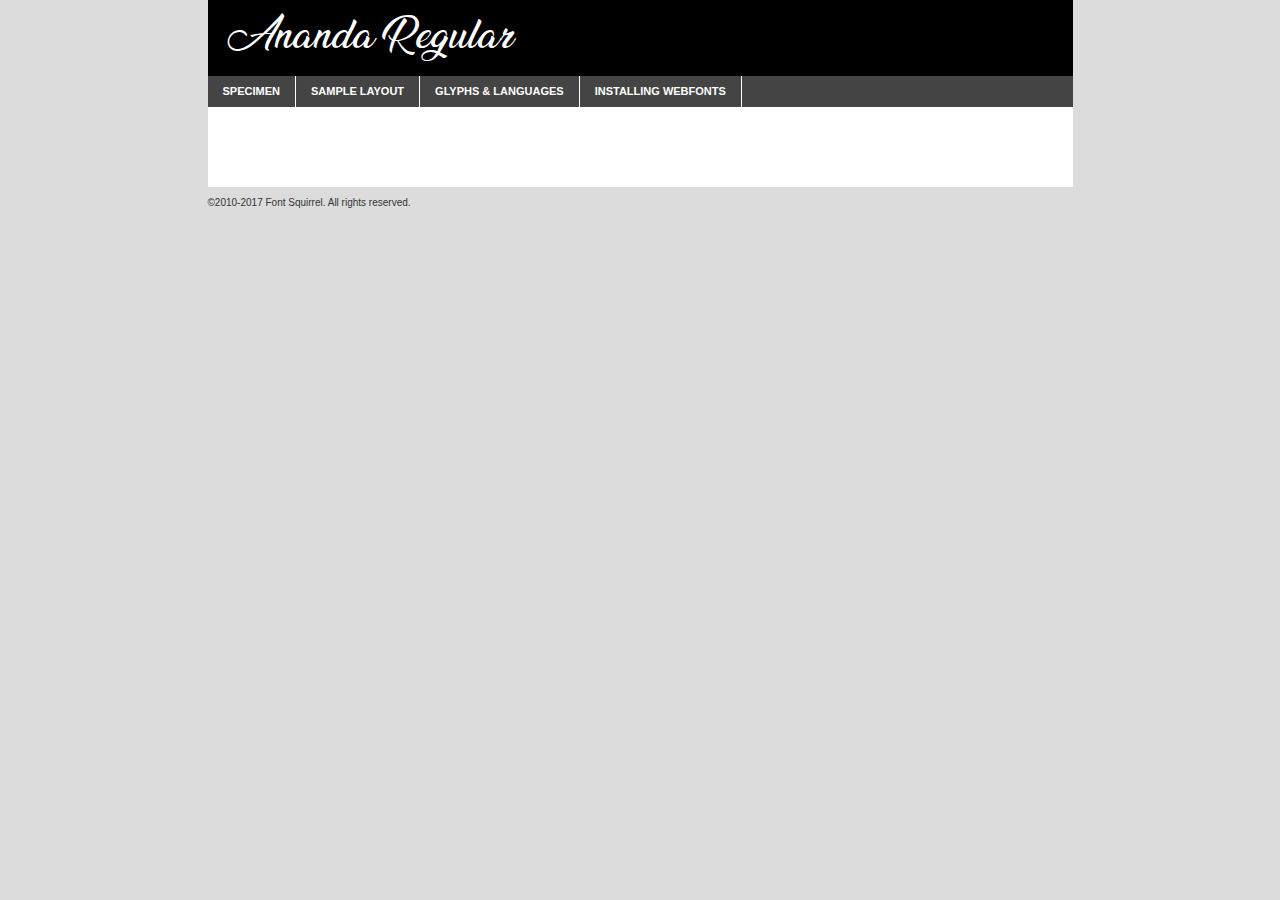
<file: Hero_Project/Assets/Webfonts/Ananda_Fontspace/ananda-el1n-demo.html>
<!DOCTYPE html PUBLIC "-//W3C//DTD XHTML 1.0 Transitional//EN"
        "http://www.w3.org/TR/xhtml1/DTD/xhtml1-transitional.dtd">

<html xmlns="http://www.w3.org/1999/xhtml" xml:lang="en" lang="en">
<head>
    <meta http-equiv="Content-Type" content="text/html; charset=utf-8"/>
    <script src="http://ajax.googleapis.com/ajax/libs/jquery/1.7.2/jquery.min.js" type="text/javascript" charset="utf-8"></script>
    <script type="text/javascript">
		(function($) {
			$.fn.easyTabs = function(option) {
				var param = jQuery.extend({ fadeSpeed: 'fast', defaultContent: 1, activeClass: 'active' }, option);
				$(this).each(function() {
					var thisId = '#' + this.id;
					if ( param.defaultContent == '' )
					{
						param.defaultContent = 1;
					}
					if ( typeof param.defaultContent == 'number' )
					{
						var defaultTab = $(thisId + ' .tabs li:eq(' + (param.defaultContent - 1) + ') a').attr('href').substr(1);
					}
					else
					{
						var defaultTab = param.defaultContent;
					}
					$(thisId + ' .tabs li a').each(function() {
						var tabToHide = $(this).attr('href').substr(1);
						$('#' + tabToHide).addClass('easytabs-tab-content');
					});
					hideAll();
					changeContent(defaultTab);

					function hideAll() {$(thisId + ' .easytabs-tab-content').hide();}

					function changeContent(tabId)
					{
						hideAll();
						$(thisId + ' .tabs li').removeClass(param.activeClass);
						$(thisId + ' .tabs li a[href=#' + tabId + ']').closest('li').addClass(param.activeClass);
						if ( param.fadeSpeed != 'none' )
						{
							$(thisId + ' #' + tabId).fadeIn(param.fadeSpeed);
						}
						else
						{
							$(thisId + ' #' + tabId).show();
						}
					}

					$(thisId + ' .tabs li').click(function() {
						var tabId = $(this).find('a').attr('href').substr(1);
						changeContent(tabId);
						return false;
					});
				});
			}
		})(jQuery);
    </script>
    <link rel="stylesheet" href="specimen_files/specimen_stylesheet.css" type="text/css" charset="utf-8"/>
    <link rel="stylesheet" href="stylesheet.css" type="text/css" charset="utf-8"/>

    <style type="text/css">
        		body {
			font-family: 'anandaregular';
        		}

            </style>

    <title>Ananda Regular Specimen</title>


    <script type="text/javascript" charset="utf-8">
		$(document).ready(function() {
			$('#container').easyTabs({ defaultContent: 1 });
		});
    </script>
</head>

<body>
<div id="container">
    <div id="header">
		Ananda Regular    </div>
    <ul class="tabs">
        <li><a href="#specimen">Specimen</a></li>
        <li><a href="#layout">Sample Layout</a></li>
		        <li><a href="#glyphs">Glyphs &amp; Languages</a></li>
        <li><a href="#installing">Installing Webfonts</a></li>

    </ul>

    <div id="main_content">


        <div id="specimen">

            <div class="section">
                <div class="grid12 firstcol">
                    <div class="huge">AaBb</div>
                </div>
            </div>

            <div class="section">
                <div class="glyph_range">A&#x200B;B&#x200b;C&#x200b;D&#x200b;E&#x200b;F&#x200b;G&#x200b;H&#x200b;I&#x200b;J&#x200b;K&#x200b;L&#x200b;M&#x200b;N&#x200b;O&#x200b;P&#x200b;Q&#x200b;R&#x200b;S&#x200b;T&#x200b;U&#x200b;V&#x200b;W&#x200b;X&#x200b;Y&#x200b;Z&#x200b;a&#x200b;b&#x200b;c&#x200b;d&#x200b;e&#x200b;f&#x200b;g&#x200b;h&#x200b;i&#x200b;j&#x200b;k&#x200b;l&#x200b;m&#x200b;n&#x200b;o&#x200b;p&#x200b;q&#x200b;r&#x200b;s&#x200b;t&#x200b;u&#x200b;v&#x200b;w&#x200b;x&#x200b;y&#x200b;z&#x200b;1&#x200b;2&#x200b;3&#x200b;4&#x200b;5&#x200b;6&#x200b;7&#x200b;8&#x200b;9&#x200b;0&#x200b;&amp;&#x200b;.&#x200b;,&#x200b;?&#x200b;!&#x200b;&#64;&#x200b;(&#x200b;)&#x200b;#&#x200b;$&#x200b;%&#x200b;*&#x200b;+&#x200b;-&#x200b;=&#x200b;:&#x200b;;</div>
            </div>
            <div class="section">
                <div class="grid12 firstcol">
                    <table class="sample_table">
                        <tr>
                            <td>10</td>
                            <td class="size10">abcdefghijklmnopqrstuvwxyzABCDEFGHIJKLMNOPQRSTUVWXYZ0123456789abcdefghijklmnopqrstuvwxyzABCDEFGHIJKLMNOPQRSTUVWXYZ0123456789abcdefghijklmnopqrstuvwxyzABCDEFGHIJKLMNOPQRSTUVWXYZ</td>
                        </tr>
                        <tr>
                            <td>11</td>
                            <td class="size11">abcdefghijklmnopqrstuvwxyzABCDEFGHIJKLMNOPQRSTUVWXYZ0123456789abcdefghijklmnopqrstuvwxyzABCDEFGHIJKLMNOPQRSTUVWXYZ0123456789abcdefghijklmnopqrstuvwxyzABCDEFGHIJKLMNOPQRSTUVWXYZ</td>
                        </tr>
                        <tr>
                            <td>12</td>
                            <td class="size12">abcdefghijklmnopqrstuvwxyzABCDEFGHIJKLMNOPQRSTUVWXYZ0123456789abcdefghijklmnopqrstuvwxyzABCDEFGHIJKLMNOPQRSTUVWXYZ0123456789abcdefghijklmnopqrstuvwxyzABCDEFGHIJKLMNOPQRSTUVWXYZ</td>
                        </tr>
                        <tr>
                            <td>13</td>
                            <td class="size13">abcdefghijklmnopqrstuvwxyzABCDEFGHIJKLMNOPQRSTUVWXYZ0123456789abcdefghijklmnopqrstuvwxyzABCDEFGHIJKLMNOPQRSTUVWXYZ0123456789abcdefghijklmnopqrstuvwxyzABCDEFGHIJKLMNOPQRSTUVWXYZ</td>
                        </tr>
                        <tr>
                            <td>14</td>
                            <td class="size14">abcdefghijklmnopqrstuvwxyzABCDEFGHIJKLMNOPQRSTUVWXYZ0123456789abcdefghijklmnopqrstuvwxyzABCDEFGHIJKLMNOPQRSTUVWXYZ0123456789abcdefghijklmnopqrstuvwxyzABCDEFGHIJKLMNOPQRSTUVWXYZ</td>
                        </tr>
                        <tr>
                            <td>16</td>
                            <td class="size16">abcdefghijklmnopqrstuvwxyzABCDEFGHIJKLMNOPQRSTUVWXYZ0123456789abcdefghijklmnopqrstuvwxyzABCDEFGHIJKLMNOPQRSTUVWXYZ</td>
                        </tr>
                        <tr>
                            <td>18</td>
                            <td class="size18">abcdefghijklmnopqrstuvwxyzABCDEFGHIJKLMNOPQRSTUVWXYZ0123456789abcdefghijklmnopqrstuvwxyzABCDEFGHIJKLMNOPQRSTUVWXYZ</td>
                        </tr>
                        <tr>
                            <td>20</td>
                            <td class="size20">abcdefghijklmnopqrstuvwxyzABCDEFGHIJKLMNOPQRSTUVWXYZ0123456789abcdefghijklmnopqrstuvwxyzABCDEFGHIJKLMNOPQRSTUVWXYZ</td>
                        </tr>
                        <tr>
                            <td>24</td>
                            <td class="size24">abcdefghijklmnopqrstuvwxyzABCDEFGHIJKLMNOPQRSTUVWXYZ0123456789abcdefghijklmnopqrstuvwxyzABCDEFGHIJKLMNOPQRSTUVWXYZ</td>
                        </tr>
                        <tr>
                            <td>30</td>
                            <td class="size30">abcdefghijklmnopqrstuvwxyzABCDEFGHIJKLMNOPQRSTUVWXYZ0123456789abcdefghijklmnopqrstuvwxyzABCDEFGHIJKLMNOPQRSTUVWXYZ</td>
                        </tr>
                        <tr>
                            <td>36</td>
                            <td class="size36">abcdefghijklmnopqrstuvwxyzABCDEFGHIJKLMNOPQRSTUVWXYZ0123456789abcdefghijklmnopqrstuvwxyzABCDEFGHIJKLMNOPQRSTUVWXYZ</td>
                        </tr>
                        <tr>
                            <td>48</td>
                            <td class="size48">abcdefghijklmnopqrstuvwxyzABCDEFGHIJKLMNOPQRSTUVWXYZ0123456789abcdefghijklmnopqrstuvwxyzABCDEFGHIJKLMNOPQRSTUVWXYZ</td>
                        </tr>
                        <tr>
                            <td>60</td>
                            <td class="size60">abcdefghijklmnopqrstuvwxyzABCDEFGHIJKLMNOPQRSTUVWXYZ0123456789abcdefghijklmnopqrstuvwxyzABCDEFGHIJKLMNOPQRSTUVWXYZ</td>
                        </tr>
                        <tr>
                            <td>72</td>
                            <td class="size72">abcdefghijklmnopqrstuvwxyzABCDEFGHIJKLMNOPQRSTUVWXYZ0123456789abcdefghijklmnopqrstuvwxyzABCDEFGHIJKLMNOPQRSTUVWXYZ</td>
                        </tr>
                        <tr>
                            <td>90</td>
                            <td class="size90">abcdefghijklmnopqrstuvwxyzABCDEFGHIJKLMNOPQRSTUVWXYZ0123456789abcdefghijklmnopqrstuvwxyzABCDEFGHIJKLMNOPQRSTUVWXYZ</td>
                        </tr>
                    </table>

                </div>

            </div>


            <div class="section" id="bodycomparison">


                <div id="xheight">
                    <div class="fontbody">&#x25FC;&#x25FC;&#x25FC;&#x25FC;&#x25FC;&#x25FC;&#x25FC;&#x25FC;&#x25FC;&#x25FC;&#x25FC;&#x25FC;&#x25FC;&#x25FC;&#x25FC;&#x25FC;&#x25FC;&#x25FC;&#x25FC;&#x25FC;&#x25FC;&#x25FC;&#x25FC;&#x25FC;&#x25FC;&#x25FC;&#x25FC;&#x25FC;&#x25FC;&#x25FC;&#x25FC;&#x25FC;&#x25FC;&#x25FC;&#x25FC;&#x25FC;&#x25FC;&#x25FC;&#x25FC;&#x25FC;&#x25FC;&#x25FC;&#x25FC;&#x25FC;&#x25FC;&#x25FC;&#x25FC;&#x25FC;&#x25FC;&#x25FC;&#x25FC;&#x25FC;&#x25FC;&#x25FC;&#x25FC;&#x25FC;&#x25FC;&#x25FC;&#x25FC;&#x25FC;&#x25FC;&#x25FC;&#x25FC;&#x25FC;&#x25FC;&#x25FC;&#x25FC;&#x25FC;&#x25FC;&#x25FC;&#x25FC;&#x25FC;&#x25FC;&#x25FC;&#x25FC;&#x25FC;&#x25FC;&#x25FC;&#x25FC;&#x25FC;&#x25FC;&#x25FC;&#x25FC;&#x25FC;&#x25FC;&#x25FC;&#x25FC;&#x25FC;&#x25FC;&#x25FC;&#x25FC;&#x25FC;&#x25FC;&#x25FC;&#x25FC;&#x25FC;&#x25FC;&#x25FC;&#x25FC;body</div>
                    <div class="arialbody">body</div>
                    <div class="verdanabody">body</div>
                    <div class="georgiabody">body</div>
                </div>
                <div class="fontbody" style="z-index:1">
                    body<span>Ananda Regular</span>
                </div>
                <div class="arialbody" style="z-index:1">
                    body<span>Arial</span>
                </div>
                <div class="verdanabody" style="z-index:1">
                    body<span>Verdana</span>
                </div>
                <div class="georgiabody" style="z-index:1">
                    body<span>Georgia</span>
                </div>


            </div>


            <div class="section psample psample_row1" id="">

                <div class="grid2 firstcol">
                    <p class="size10"><span>10.</span>Aenean lacinia bibendum nulla sed consectetur. Fusce dapibus, tellus ac cursus commodo, tortor mauris condimentum nibh, ut fermentum massa justo sit amet risus. Nullam id dolor id nibh ultricies vehicula ut id elit. Cum sociis natoque penatibus et magnis dis parturient montes, nascetur ridiculus mus. Nulla vitae elit libero, a pharetra augue.</p>

                </div>
                <div class="grid3">
                    <p class="size11"><span>11.</span>Aenean lacinia bibendum nulla sed consectetur. Fusce dapibus, tellus ac cursus commodo, tortor mauris condimentum nibh, ut fermentum massa justo sit amet risus. Nullam id dolor id nibh ultricies vehicula ut id elit. Cum sociis natoque penatibus et magnis dis parturient montes, nascetur ridiculus mus. Nulla vitae elit libero, a pharetra augue.</p>

                </div>
                <div class="grid3">
                    <p class="size12"><span>12.</span>Aenean lacinia bibendum nulla sed consectetur. Fusce dapibus, tellus ac cursus commodo, tortor mauris condimentum nibh, ut fermentum massa justo sit amet risus. Nullam id dolor id nibh ultricies vehicula ut id elit. Cum sociis natoque penatibus et magnis dis parturient montes, nascetur ridiculus mus. Nulla vitae elit libero, a pharetra augue.</p>

                </div>
                <div class="grid4">
                    <p class="size13"><span>13.</span>Aenean lacinia bibendum nulla sed consectetur. Fusce dapibus, tellus ac cursus commodo, tortor mauris condimentum nibh, ut fermentum massa justo sit amet risus. Nullam id dolor id nibh ultricies vehicula ut id elit. Cum sociis natoque penatibus et magnis dis parturient montes, nascetur ridiculus mus. Nulla vitae elit libero, a pharetra augue.</p>

                </div>
                <div class="white_blend"></div>

            </div>
            <div class="section psample psample_row2" id="">
                <div class="grid3 firstcol">
                    <p class="size14"><span>14.</span>Aenean lacinia bibendum nulla sed consectetur. Fusce dapibus, tellus ac cursus commodo, tortor mauris condimentum nibh, ut fermentum massa justo sit amet risus. Nullam id dolor id nibh ultricies vehicula ut id elit. Cum sociis natoque penatibus et magnis dis parturient montes, nascetur ridiculus mus. Nulla vitae elit libero, a pharetra augue.</p>

                </div>
                <div class="grid4">
                    <p class="size16"><span>16.</span>Aenean lacinia bibendum nulla sed consectetur. Fusce dapibus, tellus ac cursus commodo, tortor mauris condimentum nibh, ut fermentum massa justo sit amet risus. Nullam id dolor id nibh ultricies vehicula ut id elit. Cum sociis natoque penatibus et magnis dis parturient montes, nascetur ridiculus mus. Nulla vitae elit libero, a pharetra augue.</p>

                </div>
                <div class="grid5">
                    <p class="size18"><span>18.</span>Aenean lacinia bibendum nulla sed consectetur. Fusce dapibus, tellus ac cursus commodo, tortor mauris condimentum nibh, ut fermentum massa justo sit amet risus. Nullam id dolor id nibh ultricies vehicula ut id elit. Cum sociis natoque penatibus et magnis dis parturient montes, nascetur ridiculus mus. Nulla vitae elit libero, a pharetra augue.</p>

                </div>

                <div class="white_blend"></div>

            </div>

            <div class="section psample psample_row3" id="">
                <div class="grid5 firstcol">
                    <p class="size20"><span>20.</span>Aenean lacinia bibendum nulla sed consectetur. Fusce dapibus, tellus ac cursus commodo, tortor mauris condimentum nibh, ut fermentum massa justo sit amet risus. Nullam id dolor id nibh ultricies vehicula ut id elit. Cum sociis natoque penatibus et magnis dis parturient montes, nascetur ridiculus mus. Nulla vitae elit libero, a pharetra augue.</p>
                </div>
                <div class="grid7">
                    <p class="size24"><span>24.</span>Aenean lacinia bibendum nulla sed consectetur. Fusce dapibus, tellus ac cursus commodo, tortor mauris condimentum nibh, ut fermentum massa justo sit amet risus. Nullam id dolor id nibh ultricies vehicula ut id elit. Cum sociis natoque penatibus et magnis dis parturient montes, nascetur ridiculus mus. Nulla vitae elit libero, a pharetra augue.</p>
                </div>

                <div class="white_blend"></div>

            </div>

            <div class="section psample psample_row4" id="">
                <div class="grid12 firstcol">
                    <p class="size30"><span>30.</span>Aenean lacinia bibendum nulla sed consectetur. Fusce dapibus, tellus ac cursus commodo, tortor mauris condimentum nibh, ut fermentum massa justo sit amet risus. Nullam id dolor id nibh ultricies vehicula ut id elit. Cum sociis natoque penatibus et magnis dis parturient montes, nascetur ridiculus mus. Nulla vitae elit libero, a pharetra augue.</p>
                </div>
                <div class="white_blend"></div>

            </div>


            <div class="section psample psample_row1 fullreverse">
                <div class="grid2 firstcol">
                    <p class="size10"><span>10.</span>Aenean lacinia bibendum nulla sed consectetur. Fusce dapibus, tellus ac cursus commodo, tortor mauris condimentum nibh, ut fermentum massa justo sit amet risus. Nullam id dolor id nibh ultricies vehicula ut id elit. Cum sociis natoque penatibus et magnis dis parturient montes, nascetur ridiculus mus. Nulla vitae elit libero, a pharetra augue.</p>

                </div>
                <div class="grid3">
                    <p class="size11"><span>11.</span>Aenean lacinia bibendum nulla sed consectetur. Fusce dapibus, tellus ac cursus commodo, tortor mauris condimentum nibh, ut fermentum massa justo sit amet risus. Nullam id dolor id nibh ultricies vehicula ut id elit. Cum sociis natoque penatibus et magnis dis parturient montes, nascetur ridiculus mus. Nulla vitae elit libero, a pharetra augue.</p>

                </div>
                <div class="grid3">
                    <p class="size12"><span>12.</span>Aenean lacinia bibendum nulla sed consectetur. Fusce dapibus, tellus ac cursus commodo, tortor mauris condimentum nibh, ut fermentum massa justo sit amet risus. Nullam id dolor id nibh ultricies vehicula ut id elit. Cum sociis natoque penatibus et magnis dis parturient montes, nascetur ridiculus mus. Nulla vitae elit libero, a pharetra augue.</p>

                </div>
                <div class="grid4">
                    <p class="size13"><span>13.</span>Aenean lacinia bibendum nulla sed consectetur. Fusce dapibus, tellus ac cursus commodo, tortor mauris condimentum nibh, ut fermentum massa justo sit amet risus. Nullam id dolor id nibh ultricies vehicula ut id elit. Cum sociis natoque penatibus et magnis dis parturient montes, nascetur ridiculus mus. Nulla vitae elit libero, a pharetra augue.</p>

                </div>
                <div class="black_blend"></div>

            </div>

            <div class="section psample psample_row2 fullreverse">
                <div class="grid3 firstcol">
                    <p class="size14"><span>14.</span>Aenean lacinia bibendum nulla sed consectetur. Fusce dapibus, tellus ac cursus commodo, tortor mauris condimentum nibh, ut fermentum massa justo sit amet risus. Nullam id dolor id nibh ultricies vehicula ut id elit. Cum sociis natoque penatibus et magnis dis parturient montes, nascetur ridiculus mus. Nulla vitae elit libero, a pharetra augue.</p>

                </div>
                <div class="grid4">
                    <p class="size16"><span>16.</span>Aenean lacinia bibendum nulla sed consectetur. Fusce dapibus, tellus ac cursus commodo, tortor mauris condimentum nibh, ut fermentum massa justo sit amet risus. Nullam id dolor id nibh ultricies vehicula ut id elit. Cum sociis natoque penatibus et magnis dis parturient montes, nascetur ridiculus mus. Nulla vitae elit libero, a pharetra augue.</p>

                </div>
                <div class="grid5">
                    <p class="size18"><span>18.</span>Aenean lacinia bibendum nulla sed consectetur. Fusce dapibus, tellus ac cursus commodo, tortor mauris condimentum nibh, ut fermentum massa justo sit amet risus. Nullam id dolor id nibh ultricies vehicula ut id elit. Cum sociis natoque penatibus et magnis dis parturient montes, nascetur ridiculus mus. Nulla vitae elit libero, a pharetra augue.</p>

                </div>
                <div class="black_blend"></div>

            </div>

            <div class="section psample fullreverse psample_row3" id="">
                <div class="grid5 firstcol">
                    <p class="size20"><span>20.</span>Aenean lacinia bibendum nulla sed consectetur. Fusce dapibus, tellus ac cursus commodo, tortor mauris condimentum nibh, ut fermentum massa justo sit amet risus. Nullam id dolor id nibh ultricies vehicula ut id elit. Cum sociis natoque penatibus et magnis dis parturient montes, nascetur ridiculus mus. Nulla vitae elit libero, a pharetra augue.</p>
                </div>
                <div class="grid7">
                    <p class="size24"><span>24.</span>Aenean lacinia bibendum nulla sed consectetur. Fusce dapibus, tellus ac cursus commodo, tortor mauris condimentum nibh, ut fermentum massa justo sit amet risus. Nullam id dolor id nibh ultricies vehicula ut id elit. Cum sociis natoque penatibus et magnis dis parturient montes, nascetur ridiculus mus. Nulla vitae elit libero, a pharetra augue.</p>
                </div>

                <div class="black_blend"></div>

            </div>

            <div class="section psample fullreverse psample_row4" id="" style="border-bottom: 20px #000 solid;">
                <div class="grid12 firstcol">
                    <p class="size30"><span>30.</span>Aenean lacinia bibendum nulla sed consectetur. Fusce dapibus, tellus ac cursus commodo, tortor mauris condimentum nibh, ut fermentum massa justo sit amet risus. Nullam id dolor id nibh ultricies vehicula ut id elit. Cum sociis natoque penatibus et magnis dis parturient montes, nascetur ridiculus mus. Nulla vitae elit libero, a pharetra augue.</p>
                </div>
                <div class="black_blend"></div>

            </div>


        </div>

        <div id="layout">

            <div class="section">

                <div class="grid12 firstcol">
                    <h1>Lorem Ipsum Dolor</h1>
                    <h2>Etiam porta sem malesuada magna mollis euismod</h2>

                    <p class="byline">By <a href="#link">Aenean Lacinia</a></p>
                </div>
            </div>
            <div class="section">
                <div class="grid8 firstcol">
                    <p class="large">Donec sed odio dui. Morbi leo risus, porta ac consectetur ac, vestibulum at eros. Fusce dapibus, tellus ac cursus commodo, tortor mauris condimentum nibh, ut fermentum massa justo sit amet risus. </p>


                    <h3>Pellentesque ornare sem</h3>

                    <p>Maecenas sed diam eget risus varius blandit sit amet non magna. Maecenas faucibus mollis interdum. Donec ullamcorper nulla non metus auctor fringilla. Nullam id dolor id nibh ultricies vehicula ut id elit. Nullam id dolor id nibh ultricies vehicula ut id elit. </p>

                    <p>Aenean eu leo quam. Pellentesque ornare sem lacinia quam venenatis vestibulum. Lorem ipsum dolor sit amet, consectetur adipiscing elit. Cum sociis natoque penatibus et magnis dis parturient montes, nascetur ridiculus mus. </p>

                    <p>Nulla vitae elit libero, a pharetra augue. Praesent commodo cursus magna, vel scelerisque nisl consectetur et. Aenean lacinia bibendum nulla sed consectetur. </p>

                    <p>Nullam quis risus eget urna mollis ornare vel eu leo. Nullam quis risus eget urna mollis ornare vel eu leo. Maecenas sed diam eget risus varius blandit sit amet non magna. Donec ullamcorper nulla non metus auctor fringilla. </p>

                    <h3>Cras mattis consectetur</h3>

                    <p>Aenean eu leo quam. Pellentesque ornare sem lacinia quam venenatis vestibulum. Aenean lacinia bibendum nulla sed consectetur. Integer posuere erat a ante venenatis dapibus posuere velit aliquet. Cras mattis consectetur purus sit amet fermentum. </p>

                    <p>Nullam id dolor id nibh ultricies vehicula ut id elit. Nullam quis risus eget urna mollis ornare vel eu leo. Cras mattis consectetur purus sit amet fermentum.</p>
                </div>

                <div class="grid4 sidebar">

                    <div class="box reverse">
                        <p class="last">Nullam quis risus eget urna mollis ornare vel eu leo. Donec ullamcorper nulla non metus auctor fringilla. Cras mattis consectetur purus sit amet fermentum. Sed posuere consectetur est at lobortis. Lorem ipsum dolor sit amet, consectetur adipiscing elit. </p>
                    </div>

                    <p class="caption">Maecenas sed diam eget risus varius.</p>

                    <p>Vestibulum id ligula porta felis euismod semper. Integer posuere erat a ante venenatis dapibus posuere velit aliquet. Vestibulum id ligula porta felis euismod semper. Sed posuere consectetur est at lobortis. Maecenas sed diam eget risus varius blandit sit amet non magna. Fusce dapibus, tellus ac cursus commodo, tortor mauris condimentum nibh, ut fermentum massa justo sit amet risus. </p>


                    <p>Duis mollis, est non commodo luctus, nisi erat porttitor ligula, eget lacinia odio sem nec elit. Aenean lacinia bibendum nulla sed consectetur. Vivamus sagittis lacus vel augue laoreet rutrum faucibus dolor auctor. Aenean lacinia bibendum nulla sed consectetur. Nullam quis risus eget urna mollis ornare vel eu leo. </p>

                    <p>Praesent commodo cursus magna, vel scelerisque nisl consectetur et. Donec ullamcorper nulla non metus auctor fringilla. Maecenas faucibus mollis interdum. Fusce dapibus, tellus ac cursus commodo, tortor mauris condimentum nibh, ut fermentum massa justo sit amet risus. </p>

                </div>
            </div>

        </div>


		

        <div id="glyphs">
            <div class="section">
                <div class="grid12 firstcol">

                    <h1>Language Support</h1>
                    <p>The subset of Ananda Regular in this kit supports the following languages:<br/>

						Albanian, Basque, Breton, Chamorro, Dutch, English, Finnish, French, Frisian, Galician, German, Italian, Malagasy, Portuguese, Alsatian, Arapaho, Arrernte, Aymara, Bislama, Cebuano, Corsican, Fijian, French_creole, Genoese, Gilbertese, Haitian_creole, Hiligaynon, Hmong, Hopi, Ibanag, Iloko_ilokano, Indonesian, Interglossa_glosa, Interlingua, Irish_gaelic, Jerriais, Lojban, Lombard, Luxembourgeois, Manx, Mohawk, Norfolk_pitcairnese, Occitan, Oromo, Pangasinan, Papiamento, Piedmontese, Potawatomi, Rhaeto-romance, Romansh, Rotokas, Sami_lule, Sardinian, Scots_gaelic, Seychelles_creole, Shona, Somali, Southern_ndebele, Swahili, Swati_swazi, Tagalog_filipino_pilipino, Tetum, Tok_pisin, Uyghur_latinized, Volapuk, Walloon, Warlpiri, Xhosa, Yapese, Zulu, Latinbasic, Demo                    </p>
                    <h1>Glyph Chart</h1>
                    <p>The subset of Ananda Regular in this kit includes all the glyphs listed below. Unicode entities are included above each glyph to help you insert individual characters into your layout.</p>
                    <div id="glyph_chart">

																																	                                <div><p>&amp;#13;</p>&#13;</div>
																				                                <div><p>&amp;#32;</p>&#32;</div>
																				                                <div><p>&amp;#48;</p>&#48;</div>
																				                                <div><p>&amp;#49;</p>&#49;</div>
																				                                <div><p>&amp;#50;</p>&#50;</div>
																				                                <div><p>&amp;#51;</p>&#51;</div>
																				                                <div><p>&amp;#52;</p>&#52;</div>
																				                                <div><p>&amp;#53;</p>&#53;</div>
																				                                <div><p>&amp;#54;</p>&#54;</div>
																				                                <div><p>&amp;#55;</p>&#55;</div>
																				                                <div><p>&amp;#56;</p>&#56;</div>
																				                                <div><p>&amp;#57;</p>&#57;</div>
																				                                <div><p>&amp;#65;</p>&#65;</div>
																				                                <div><p>&amp;#66;</p>&#66;</div>
																				                                <div><p>&amp;#67;</p>&#67;</div>
																				                                <div><p>&amp;#68;</p>&#68;</div>
																				                                <div><p>&amp;#69;</p>&#69;</div>
																				                                <div><p>&amp;#70;</p>&#70;</div>
																				                                <div><p>&amp;#71;</p>&#71;</div>
																				                                <div><p>&amp;#72;</p>&#72;</div>
																				                                <div><p>&amp;#73;</p>&#73;</div>
																				                                <div><p>&amp;#74;</p>&#74;</div>
																				                                <div><p>&amp;#75;</p>&#75;</div>
																				                                <div><p>&amp;#76;</p>&#76;</div>
																				                                <div><p>&amp;#77;</p>&#77;</div>
																				                                <div><p>&amp;#78;</p>&#78;</div>
																				                                <div><p>&amp;#79;</p>&#79;</div>
																				                                <div><p>&amp;#80;</p>&#80;</div>
																				                                <div><p>&amp;#81;</p>&#81;</div>
																				                                <div><p>&amp;#82;</p>&#82;</div>
																				                                <div><p>&amp;#83;</p>&#83;</div>
																				                                <div><p>&amp;#84;</p>&#84;</div>
																				                                <div><p>&amp;#85;</p>&#85;</div>
																				                                <div><p>&amp;#86;</p>&#86;</div>
																				                                <div><p>&amp;#87;</p>&#87;</div>
																				                                <div><p>&amp;#88;</p>&#88;</div>
																				                                <div><p>&amp;#89;</p>&#89;</div>
																				                                <div><p>&amp;#90;</p>&#90;</div>
																				                                <div><p>&amp;#91;</p>&#91;</div>
																				                                <div><p>&amp;#92;</p>&#92;</div>
																				                                <div><p>&amp;#93;</p>&#93;</div>
																				                                <div><p>&amp;#96;</p>&#96;</div>
																				                                <div><p>&amp;#97;</p>&#97;</div>
																				                                <div><p>&amp;#98;</p>&#98;</div>
																				                                <div><p>&amp;#99;</p>&#99;</div>
																				                                <div><p>&amp;#100;</p>&#100;</div>
																				                                <div><p>&amp;#101;</p>&#101;</div>
																				                                <div><p>&amp;#102;</p>&#102;</div>
																				                                <div><p>&amp;#103;</p>&#103;</div>
																				                                <div><p>&amp;#104;</p>&#104;</div>
																				                                <div><p>&amp;#105;</p>&#105;</div>
																				                                <div><p>&amp;#106;</p>&#106;</div>
																				                                <div><p>&amp;#107;</p>&#107;</div>
																				                                <div><p>&amp;#108;</p>&#108;</div>
																				                                <div><p>&amp;#109;</p>&#109;</div>
																				                                <div><p>&amp;#110;</p>&#110;</div>
																				                                <div><p>&amp;#111;</p>&#111;</div>
																				                                <div><p>&amp;#112;</p>&#112;</div>
																				                                <div><p>&amp;#113;</p>&#113;</div>
																				                                <div><p>&amp;#114;</p>&#114;</div>
																				                                <div><p>&amp;#115;</p>&#115;</div>
																				                                <div><p>&amp;#116;</p>&#116;</div>
																				                                <div><p>&amp;#117;</p>&#117;</div>
																				                                <div><p>&amp;#118;</p>&#118;</div>
																				                                <div><p>&amp;#119;</p>&#119;</div>
																				                                <div><p>&amp;#120;</p>&#120;</div>
																				                                <div><p>&amp;#121;</p>&#121;</div>
																				                                <div><p>&amp;#122;</p>&#122;</div>
																				                                <div><p>&amp;#123;</p>&#123;</div>
																				                                <div><p>&amp;#124;</p>&#124;</div>
																				                                <div><p>&amp;#125;</p>&#125;</div>
																				                                <div><p>&amp;#160;</p>&#160;</div>
																				                                <div><p>&amp;#162;</p>&#162;</div>
																				                                <div><p>&amp;#163;</p>&#163;</div>
																				                                <div><p>&amp;#168;</p>&#168;</div>
																				                                <div><p>&amp;#175;</p>&#175;</div>
																				                                <div><p>&amp;#180;</p>&#180;</div>
																				                                <div><p>&amp;#183;</p>&#183;</div>
																				                                <div><p>&amp;#184;</p>&#184;</div>
																				                                <div><p>&amp;#192;</p>&#192;</div>
																				                                <div><p>&amp;#193;</p>&#193;</div>
																				                                <div><p>&amp;#194;</p>&#194;</div>
																				                                <div><p>&amp;#195;</p>&#195;</div>
																				                                <div><p>&amp;#196;</p>&#196;</div>
																				                                <div><p>&amp;#197;</p>&#197;</div>
																				                                <div><p>&amp;#198;</p>&#198;</div>
																				                                <div><p>&amp;#199;</p>&#199;</div>
																				                                <div><p>&amp;#200;</p>&#200;</div>
																				                                <div><p>&amp;#201;</p>&#201;</div>
																				                                <div><p>&amp;#202;</p>&#202;</div>
																				                                <div><p>&amp;#203;</p>&#203;</div>
																				                                <div><p>&amp;#204;</p>&#204;</div>
																				                                <div><p>&amp;#205;</p>&#205;</div>
																				                                <div><p>&amp;#206;</p>&#206;</div>
																				                                <div><p>&amp;#207;</p>&#207;</div>
																				                                <div><p>&amp;#208;</p>&#208;</div>
																				                                <div><p>&amp;#209;</p>&#209;</div>
																				                                <div><p>&amp;#210;</p>&#210;</div>
																				                                <div><p>&amp;#211;</p>&#211;</div>
																				                                <div><p>&amp;#212;</p>&#212;</div>
																				                                <div><p>&amp;#213;</p>&#213;</div>
																				                                <div><p>&amp;#214;</p>&#214;</div>
																				                                <div><p>&amp;#215;</p>&#215;</div>
																				                                <div><p>&amp;#217;</p>&#217;</div>
																				                                <div><p>&amp;#218;</p>&#218;</div>
																				                                <div><p>&amp;#219;</p>&#219;</div>
																				                                <div><p>&amp;#220;</p>&#220;</div>
																				                                <div><p>&amp;#221;</p>&#221;</div>
																				                                <div><p>&amp;#223;</p>&#223;</div>
																				                                <div><p>&amp;#224;</p>&#224;</div>
																				                                <div><p>&amp;#225;</p>&#225;</div>
																				                                <div><p>&amp;#226;</p>&#226;</div>
																				                                <div><p>&amp;#227;</p>&#227;</div>
																				                                <div><p>&amp;#228;</p>&#228;</div>
																				                                <div><p>&amp;#229;</p>&#229;</div>
																				                                <div><p>&amp;#230;</p>&#230;</div>
																				                                <div><p>&amp;#231;</p>&#231;</div>
																				                                <div><p>&amp;#232;</p>&#232;</div>
																				                                <div><p>&amp;#233;</p>&#233;</div>
																				                                <div><p>&amp;#234;</p>&#234;</div>
																				                                <div><p>&amp;#235;</p>&#235;</div>
																				                                <div><p>&amp;#236;</p>&#236;</div>
																				                                <div><p>&amp;#237;</p>&#237;</div>
																				                                <div><p>&amp;#238;</p>&#238;</div>
																				                                <div><p>&amp;#239;</p>&#239;</div>
																				                                <div><p>&amp;#240;</p>&#240;</div>
																				                                <div><p>&amp;#241;</p>&#241;</div>
																				                                <div><p>&amp;#242;</p>&#242;</div>
																				                                <div><p>&amp;#243;</p>&#243;</div>
																				                                <div><p>&amp;#244;</p>&#244;</div>
																				                                <div><p>&amp;#245;</p>&#245;</div>
																				                                <div><p>&amp;#246;</p>&#246;</div>
																				                                <div><p>&amp;#248;</p>&#248;</div>
																				                                <div><p>&amp;#249;</p>&#249;</div>
																				                                <div><p>&amp;#250;</p>&#250;</div>
																				                                <div><p>&amp;#251;</p>&#251;</div>
																				                                <div><p>&amp;#252;</p>&#252;</div>
																				                                <div><p>&amp;#253;</p>&#253;</div>
																				                                <div><p>&amp;#255;</p>&#255;</div>
																				                                <div><p>&amp;#338;</p>&#338;</div>
																				                                <div><p>&amp;#339;</p>&#339;</div>
																				                                <div><p>&amp;#376;</p>&#376;</div>
																				                                <div><p>&amp;#710;</p>&#710;</div>
																				                                <div><p>&amp;#732;</p>&#732;</div>
																				                                <div><p>&amp;#8192;</p>&#8192;</div>
																				                                <div><p>&amp;#8193;</p>&#8193;</div>
																				                                <div><p>&amp;#8194;</p>&#8194;</div>
																				                                <div><p>&amp;#8195;</p>&#8195;</div>
																				                                <div><p>&amp;#8196;</p>&#8196;</div>
																				                                <div><p>&amp;#8197;</p>&#8197;</div>
																				                                <div><p>&amp;#8198;</p>&#8198;</div>
																				                                <div><p>&amp;#8199;</p>&#8199;</div>
																				                                <div><p>&amp;#8200;</p>&#8200;</div>
																				                                <div><p>&amp;#8201;</p>&#8201;</div>
																				                                <div><p>&amp;#8202;</p>&#8202;</div>
																				                                <div><p>&amp;#8216;</p>&#8216;</div>
																				                                <div><p>&amp;#8217;</p>&#8217;</div>
																				                                <div><p>&amp;#8218;</p>&#8218;</div>
																				                                <div><p>&amp;#8220;</p>&#8220;</div>
																				                                <div><p>&amp;#8221;</p>&#8221;</div>
																				                                <div><p>&amp;#8222;</p>&#8222;</div>
																				                                <div><p>&amp;#8230;</p>&#8230;</div>
																				                                <div><p>&amp;#8239;</p>&#8239;</div>
																				                                <div><p>&amp;#8287;</p>&#8287;</div>
																				                                <div><p>&amp;#8364;</p>&#8364;</div>
																				                                <div><p>&amp;#9724;</p>&#9724;</div>
																				                                <div><p>&amp;#64257;</p>&#64257;</div>
																				                                <div><p>&amp;#64258;</p>&#64258;</div>
																				                                <div><p>&amp;#64259;</p>&#64259;</div>
																				                                <div><p>&amp;#64260;</p>&#64260;</div>
																																													                    </div>
                </div>


            </div>
        </div>


        <div id="specs">

        </div>

        <div id="installing">
            <div class="section">
                <div class="grid7 firstcol">
                    <h1>Installing Webfonts</h1>

                    <p>Webfonts are supported by all major browser platforms but not all in the same way. There are currently four different font formats that must be included in order to target all browsers. This includes TTF, WOFF, EOT and SVG.</p>

                    <h2>1. Upload your webfonts</h2>
                    <p>You must upload your webfont kit to your website. They should be in or near the same directory as your CSS files.</p>

                    <h2>2. Include the webfont stylesheet</h2>
                    <p>A special CSS @font-face declaration helps the various browsers select the appropriate font it needs without causing you a bunch of headaches. Learn more about this syntax by reading the <a href="https://www.fontspring.com/blog/further-hardening-of-the-bulletproof-syntax">Fontspring blog post</a> about it. The code for it is as follows:</p>


                    <code>
                        @font-face{
                        font-family: 'MyWebFont';
                        src: url('WebFont.eot');
                        src: url('WebFont.eot?#iefix') format('embedded-opentype'),
                        url('WebFont.woff') format('woff'),
                        url('WebFont.ttf') format('truetype'),
                        url('WebFont.svg#webfont') format('svg');
                        }
                    </code>

                    <p>We've already gone ahead and generated the code for you. All you have to do is link to the stylesheet in your HTML, like this:</p>
                    <code>&lt;link rel=&quot;stylesheet&quot; href=&quot;stylesheet.css&quot; type=&quot;text/css&quot; charset=&quot;utf-8&quot; /&gt;</code>

                    <h2>3. Modify your own stylesheet</h2>
                    <p>To take advantage of your new fonts, you must tell your stylesheet to use them. Look at the original @font-face declaration above and find the property called "font-family." The name linked there will be what you use to reference the font. Prepend that webfont name to the font stack in the "font-family" property, inside the selector you want to change. For example:</p>
                    <code>p { font-family: 'WebFont', Arial, sans-serif; }</code>

                    <h2>4. Test</h2>
                    <p>Getting webfonts to work cross-browser <em>can</em> be tricky. Use the information in the sidebar to help you if you find that fonts aren't loading in a particular browser.</p>
                </div>

                <div class="grid5 sidebar">
                    <div class="box">
                        <h2>Troubleshooting<br/>Font-Face Problems</h2>
                        <p>Having trouble getting your webfonts to load in your new website? Here are some tips to sort out what might be the problem.</p>

                        <h3>Fonts not showing in any browser</h3>

                        <p>This sounds like you need to work on the plumbing. You either did not upload the fonts to the correct directory, or you did not link the fonts properly in the CSS. If you've confirmed that all this is correct and you still have a problem, take a look at your .htaccess file and see if requests are getting intercepted.</p>

                        <h3>Fonts not loading in iPhone or iPad</h3>

                        <p>The most common problem here is that you are serving the fonts from an IIS server. IIS refuses to serve files that have unknown MIME types. If that is the case, you must set the MIME type for SVG to "image/svg+xml" in the server settings. Follow these instructions from Microsoft if you need help.</p>

                        <h3>Fonts not loading in Firefox</h3>

                        <p>The primary reason for this failure? You are still using a version Firefox older than 3.5. So upgrade already! If that isn't it, then you are very likely serving fonts from a different domain. Firefox requires that all font assets be served from the same domain. Lastly it is possible that you need to add WOFF to your list of MIME types (if you are serving via IIS.)</p>

                        <h3>Fonts not loading in IE</h3>

                        <p>Are you looking at Internet Explorer on an actual Windows machine or are you cheating by using a service like Adobe BrowserLab? Many of these screenshot services do not render @font-face for IE. Best to test it on a real machine.</p>

                        <h3>Fonts not loading in IE9</h3>

                        <p>IE9, like Firefox, requires that fonts be served from the same domain as the website. Make sure that is the case.</p>
                    </div>
                </div>
            </div>

        </div>

    </div>
    <div id="footer">
        <p>&copy;2010-2017 Font Squirrel. All rights reserved.</p>
    </div>
</div>
</body>
</html>
</file>
<file: Hero_Project/Assets/Webfonts/Ananda_Fontspace/stylesheet.css>
/*! Generated by Font Squirrel (https://www.fontsquirrel.com) on October 21, 2022 */



@font-face {
    font-family: 'anandaregular';
    src: url('ananda-el1n-webfont.woff2') format('woff2'),
         url('ananda-el1n-webfont.woff') format('woff');
    font-weight: normal;
    font-style: normal;

}
</file>
<file: Hero_Project/Assets/Webfonts/Ananda_Fontspace/specimen_files/specimen_stylesheet.css>
@import url('grid_12-825-55-15.css');

/*  
	CSS Reset by Eric Meyer - Released under Public Domain
    http://meyerweb.com/eric/tools/css/reset/
*/
html, body, div, span, applet, object, iframe,
h1, h2, h3, h4, h5, h6, p, blockquote, pre,
a, abbr, acronym, address, big, cite, code,
del, dfn, em, font, img, ins, kbd, q, s, samp,
small, strike, strong, sub, sup, tt, var,
b, u, i, center, dl, dt, dd, ol, ul, li,
fieldset, form, label, legend, table,
caption, tbody, tfoot, thead, tr, th, td {
	margin:         0;
	padding:        0;
	border:         0;
	outline:        0;
	font-size:      100%;
	vertical-align: baseline;
	background:     transparent;
}

body {
	line-height: 1;
}

ol, ul {
	list-style: none;
}

blockquote, q {
	quotes: none;
}

blockquote:before, blockquote:after,
q:before, q:after {
	content: '';
	content: none;
}

:focus {
	outline: 0;
}

ins {
	text-decoration: none;
}

del {
	text-decoration: line-through;
}

table {
	border-collapse: collapse;
	border-spacing:  0;
}


body {
	color:            #000;
	background-color: #dcdcdc;
}

a {
	text-decoration: none;
	color:           #1883ba;
}

h1 {
	font-size:     32px;
	font-weight:   normal;
	font-style:    normal;
	margin-bottom: 18px;
}

h2 {
	font-size: 18px;
}

#container {
	width:  865px;
	margin: 0px auto;
}


#header {
	padding:          20px;
	font-size:        36px;
	background-color: #000;
	color:            #fff;
}

#header span {
	color: #666;
}

#main_content {
	background-color: #fff;
	padding:          60px 20px 20px;
}


#footer p {
	margin:         0;
	padding-top:    10px;
	padding-bottom: 50px;
	color:          #333;
	font:           10px Arial, sans-serif;
}

.tabs {
	width:            100%;
	height:           31px;
	background-color: #444;
}

.tabs li {
	float:            left;
	margin:           0;
	overflow:         hidden;
	background-color: #444;
}

.tabs li a {
	display:         block;
	color:           #fff;
	text-decoration: none;
	font:            bold 11px/11px 'Arial';
	text-transform:  uppercase;
	padding:         10px 15px;
	border-right:    1px solid #fff;
}

.tabs li a:hover {
	background-color: #00b3ff;

}

.tabs li.active a {
	color:            #000;
	background-color: #fff;
}


div.huge {

	font-size:      300px;
	line-height:    1em;
	padding:        0;
	letter-spacing: -.02em;
	overflow:       hidden;
}

div.glyph_range {
	font-size:   72px;
	line-height: 1.1em;
}

.size10 {
	font-size: 10px;
}

.size11 {
	font-size: 11px;
}

.size12 {
	font-size: 12px;
}

.size13 {
	font-size: 13px;
}

.size14 {
	font-size: 14px;
}

.size16 {
	font-size: 16px;
}

.size18 {
	font-size: 18px;
}

.size20 {
	font-size: 20px;
}

.size24 {
	font-size: 24px;
}

.size30 {
	font-size: 30px;
}

.size36 {
	font-size: 36px;
}

.size48 {
	font-size: 48px;
}

.size60 {
	font-size: 60px;
}

.size72 {
	font-size: 72px;
}

.size90 {
	font-size: 90px;
}


.psample_row1 {
	height: 120px;
}

.psample_row1 {
	height: 120px;
}

.psample_row2 {
	height: 160px;
}

.psample_row3 {
	height: 160px;
}

.psample_row4 {
	height: 160px;
}

.psample {
	overflow: hidden;
	position: relative;
}

.psample p {
	line-height: 1.3em;
	display:     block;
	overflow:    hidden;
	margin:      0;
}

.psample span {
	margin-right: .5em;
}

.white_blend {
	width:            100%;
	height:           61px;
	background-image: url([data-uri]);
	position:         absolute;
	bottom:           0;
}

.black_blend {
	width:            100%;
	height:           61px;
	background-image: url([data-uri]);
	position:         absolute;
	bottom:           0;
}

.fullreverse {
	background:    #000 !important;
	color:         #fff !important;
	margin-left:   -20px;
	padding-left:  20px;
	margin-right:  -20px;
	padding-right: 20px;
	padding:       20px;
	margin-bottom: 0;
}


.sample_table td {
	padding-top:    3px;
	padding-bottom: 5px;
	padding-left:   5px;
	vertical-align: middle;
	line-height:    1.2em;
}

.sample_table td:first-child {
	background-color: #eee;
	text-align:       right;
	padding-right:    5px;
	padding-left:     0;
	padding:          5px;
	font:             11px/12px 'Courier New', Courier, mono;
}

code {
	white-space:      pre;
	background-color: #eee;
	display:          block;
	padding:          10px;
	margin-bottom:    18px;
	overflow:         auto;
}


.bottom, .last {
	margin-bottom:  0 !important;
	padding-bottom: 0 !important;
}

.box {
	padding:       18px;
	margin-bottom: 18px;
	background:    #eee;
}

.reverse, .reversed {
	background: #000 !important;
	color:      #fff !important;
	border:     none !important;
}

#bodycomparison {
	position:    relative;
	overflow:    hidden;
	font-size:   72px;
	height:      90px;
	white-space: nowrap;
}

#bodycomparison div {
	font-size:   72px;
	line-height: 90px;
	display:     inline;
	margin:      0 15px 0 0;
	padding:     0;
}

#bodycomparison div span {
	font:     10px Arial;
	position: absolute;
	left:     0;
}

#xheight {
	float:       none;
	position:    absolute;
	color:       #d9f3ff;
	font-size:   72px;
	line-height: 90px;
}

.fontbody {
	position: relative;
}

.arialbody {
	font-family: Arial;
	position:    relative;
}

.verdanabody {
	font-family: Verdana;
	position:    relative;
}

.georgiabody {
	font-family: Georgia;
	position:    relative;
}

/* @group Layout page
 */

#layout h1 {
	font-size:   36px;
	line-height: 42px;
	font-weight: normal;
	font-style:  normal;
}

#layout h2 {
	font-size:   24px;
	line-height: 23px;
	font-weight: normal;
	font-style:  normal;
}

#layout h3 {
	font-size:   22px;
	line-height: 1.4em;
	margin-top:  1em;
	font-weight: normal;
	font-style:  normal;
}


#layout p.byline {
	font-size:     12px;
	margin-top:    18px;
	line-height:   12px;
	margin-bottom: 0;
}

#layout p {
	font-size:     14px;
	line-height:   21px;
	margin-bottom: .5em;
}

#layout p.large {
	font-size:   18px;
	line-height: 26px;
}

#layout .sidebar p {
	font-size:   12px;
	line-height: 1.4em;
}

#layout p.caption {
	font-size:     10px;
	margin-top:    -16px;
	margin-bottom: 18px;
}

/* @end */

/* @group Glyphs */

#glyph_chart div {
	background-color: #d9f3ff;
	color:            black;
	float:            left;
	font-size:        36px;
	height:           1.2em;
	line-height:      1.2em;
	margin-bottom:    1px;
	margin-right:     1px;
	text-align:       center;
	width:            1.2em;
	position:         relative;
	padding:          .6em .2em .2em;
}

#glyph_chart div p {
	position:         absolute;
	left:             0;
	top:              0;
	display:          block;
	text-align:       center;
	font:             bold 9px Arial, sans-serif;
	background-color: #3a768f;
	width:            100%;
	color:            #fff;
	padding:          2px 0;
}


#glyphs h1 {
	font-family: Arial, sans-serif;
}

/* @end */

/* @group Installing */

#installing {
	font: 13px Arial, sans-serif;
}

#installing p,
#glyphs p {
	line-height:   1.2em;
	margin-bottom: 18px;
	font:          13px Arial, sans-serif;
}


#installing h3 {
	font-size:  15px;
	margin-top: 18px;
}

/* @end */

#rendering h1 {
	font-family: Arial, sans-serif;
}

.render_table td {
	font:           11px 'Courier New', Courier, mono;
	vertical-align: middle;
}
</file>
